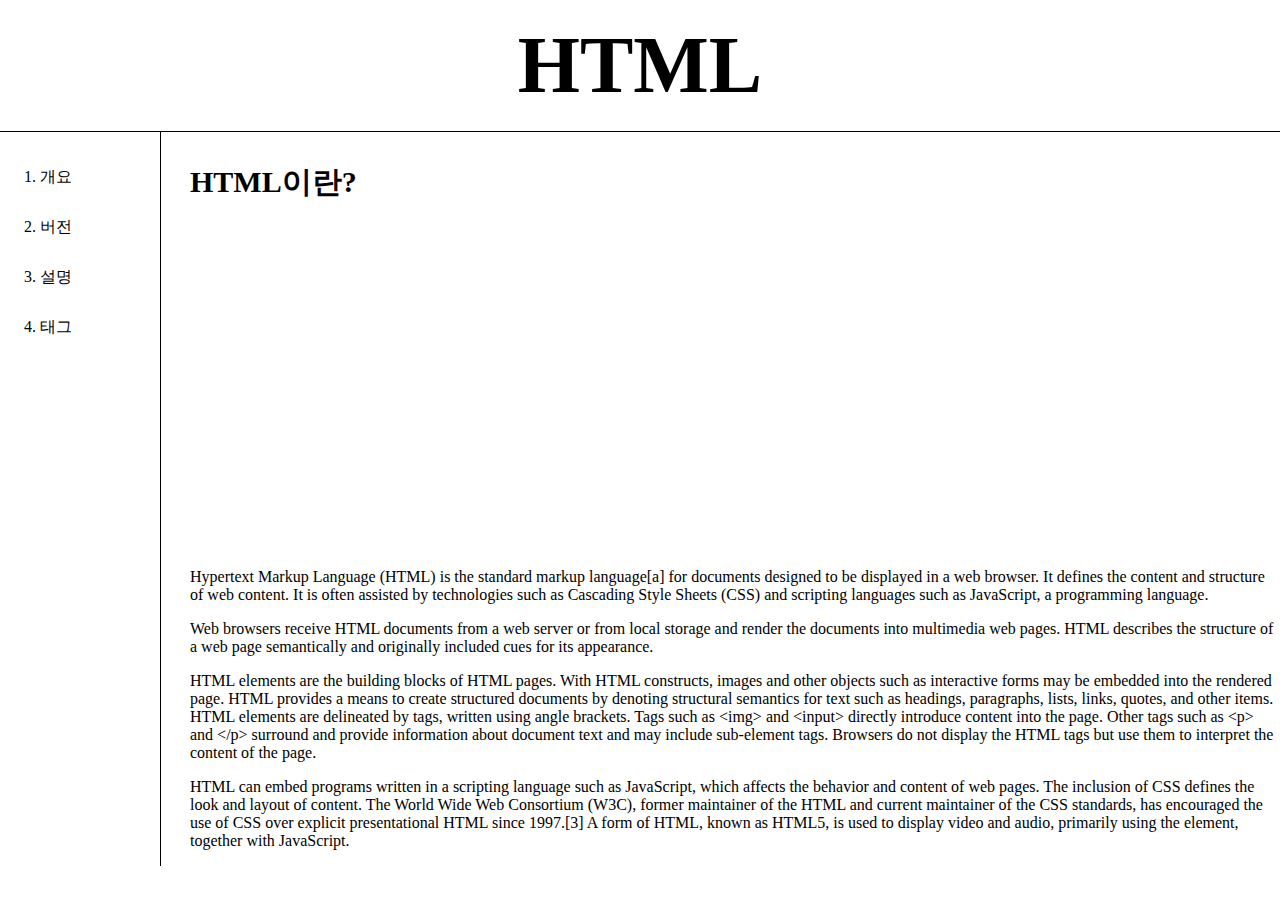
<file: index.html>
<!DOCTYPE html>
<html>
    <head>
        <title>HTML에 대하여</title>
        <meta charset="UTF-8">
        <link rel="stylesheet" href="style.css">
    </head>

    <body>
        
        <h1><a href="index.html">HTML</a></h1>

        <div id="grid">
            
            <ol>
                <li><a href="outline.html">개요</a></li>
                <li><a href="version.html">버전</a></li>
                <li><a href="explanation.html">설명<a></li>
                <li><a href="tag.html">태그<a></li>
            </ol>
            
        

            <div id="article">
                <h3>HTML이란?</h3>
                <iframe width="560" height="315" src="https://www.youtube.com/embed/ok-plXXHlWw?si=TpvuVmTkr2tt9SLg" title="YouTube video player" frameborder="0" allow="accelerometer; autoplay; clipboard-write; encrypted-media; gyroscope; picture-in-picture; web-share" referrerpolicy="strict-origin-when-cross-origin" allowfullscreen></iframe>
                <p>Hypertext Markup Language (HTML) is the standard markup 
                language[a] for documents designed to be displayed in a web
                browser. It defines the content and structure of web 
                content. It is often assisted by technologies such as 
                Cascading Style Sheets (CSS) and scripting languages such 
                as JavaScript, a programming language.</p>
                <p>Web browsers receive HTML documents from a web server 
                or from local storage and render the documents into
                multimedia web pages. HTML describes the structure of a web 
                page semantically and originally included cues for its 
                appearance.</p>
                <p>HTML elements are the building blocks of HTML pages. 
                With HTML constructs, images and other objects such as 
                interactive forms may be embedded into the rendered page. 
                HTML provides a means to create structured documents by 
                denoting structural semantics for text such as headings, 
                paragraphs, lists, links, quotes, and other items. HTML 
                elements are delineated by tags, written using angle 
                brackets. Tags such as &lt;img&gt; and &lt;input&gt; directly introduce 
                content into the page. Other tags such as &lt;p&gt; and &lt;/p&gt; 
                surround and provide information about document text and may 
                include sub-element tags. Browsers do not display the HTML 
                tags but use them to interpret the content of the page.</p>
                <p>HTML can embed programs written in a scripting language such 
                as JavaScript, which affects the behavior and content of web 
                pages. The inclusion of CSS defines the look and layout of 
                content. The World Wide Web Consortium (W3C), former maintainer
                of the HTML and current maintainer of the CSS standards, has 
                encouraged the use of CSS over explicit presentational HTML since
                1997.[3] A form of HTML, known as HTML5, is used to display video 
                and audio, primarily using the element, together with 
                JavaScript.</p>
            </div>
        </div>
        

                 
        
    </body>
</html>
</file>
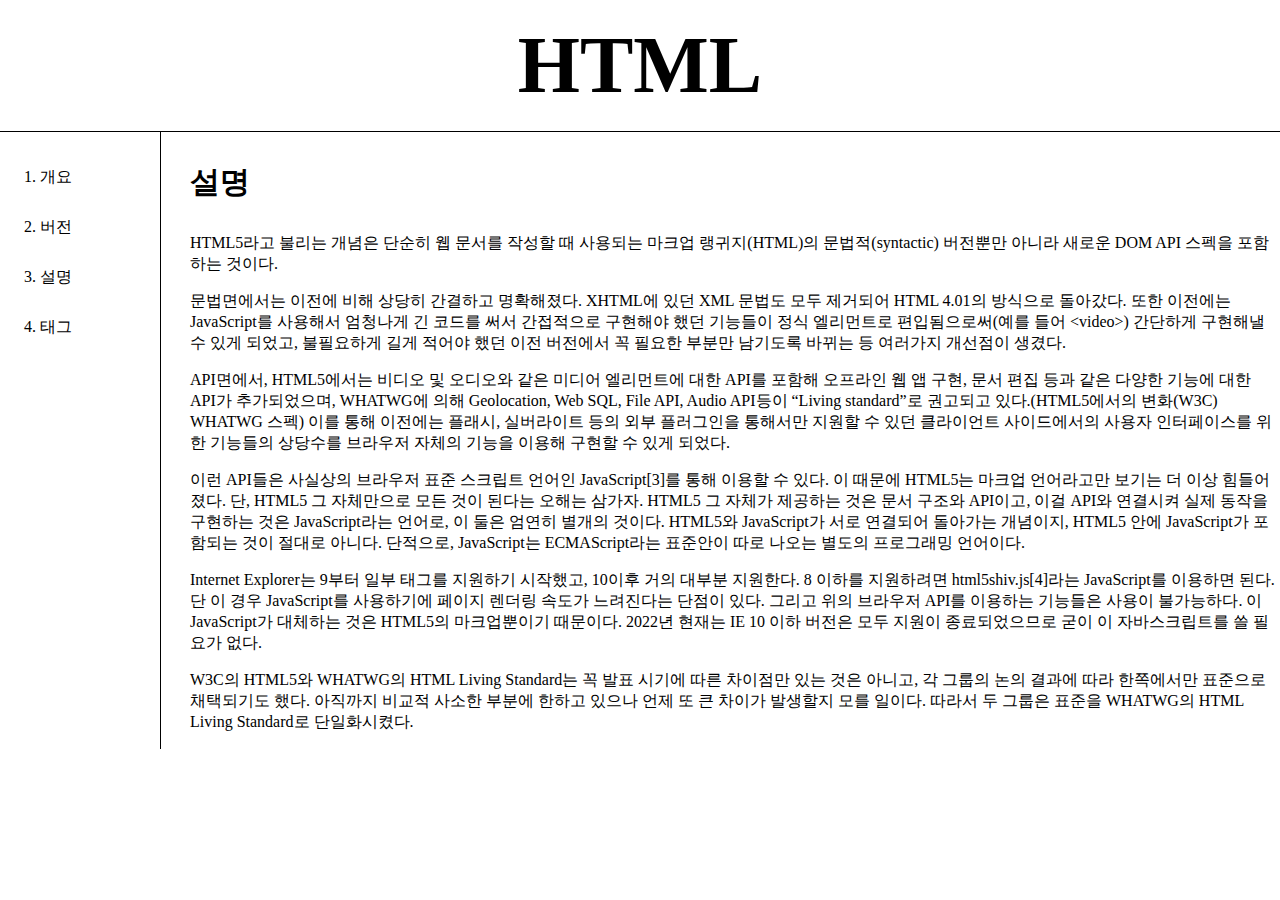
<file: explanation.html>
<!DOCTYPE html>
<html>
    <head>
        <title>HTML에 대하여</title>
        <meta charset="UTF-8">
        <link rel="stylesheet" href="style.css">
    </head>

    <body>
        
        <h1><a href="index.html">HTML</a></h1>

        <div id="grid">
            
            <ol>
                <li><a href="outline.html">개요</a></li>
                <li><a href="version.html">버전</a></li>
                <li><a href="explanation.html">설명<a></li>
                <li><a href="tag.html">태그<a></li>
            </ol>
            


            <div id="article">
                <h3>설명</h3>
                <p>HTML5라고 불리는 개념은 단순히 웹 문서를 작성할 때 사용되는 마크업 랭귀지(HTML)의 문법적(syntactic) 버전뿐만 아니라 새로운 DOM API 스펙을 포함하는 것이다.</p>
                <p>문법면에서는 이전에 비해 상당히 간결하고 명확해졌다. XHTML에 있던 XML 문법도 모두 제거되어 HTML 4.01의 방식으로 돌아갔다. 또한 이전에는 JavaScript를 사용해서 엄청나게 긴 코드를 써서 간접적으로 구현해야 했던 기능들이 정식 엘리먼트로 편입됨으로써(예를 들어 &lt;video&gt;) 간단하게 구현해낼 수 있게 되었고, 불필요하게 길게 적어야 했던 이전 버전에서 꼭 필요한 부분만 남기도록 바뀌는 등 여러가지 개선점이 생겼다.</p>
                <p>API면에서, HTML5에서는 비디오 및 오디오와 같은 미디어 엘리먼트에 대한 API를 포함해 오프라인 웹 앱 구현, 문서 편집 등과 같은 다양한 기능에 대한 API가 추가되었으며, WHATWG에 의해 Geolocation, Web SQL, File API, Audio API등이 “Living standard”로 권고되고 있다.(HTML5에서의 변화(W3C) WHATWG 스펙) 이를 통해 이전에는 플래시, 실버라이트 등의 외부 플러그인을 통해서만 지원할 수 있던 클라이언트 사이드에서의 사용자 인터페이스를 위한 기능들의 상당수를 브라우저 자체의 기능을 이용해 구현할 수 있게 되었다.</p>
                <p>이런 API들은 사실상의 브라우저 표준 스크립트 언어인 JavaScript[3]를 통해 이용할 수 있다. 이 때문에 HTML5는 마크업 언어라고만 보기는 더 이상 힘들어졌다. 단, HTML5 그 자체만으로 모든 것이 된다는 오해는 삼가자. HTML5 그 자체가 제공하는 것은 문서 구조와 API이고, 이걸 API와 연결시켜 실제 동작을 구현하는 것은 JavaScript라는 언어로, 이 둘은 엄연히 별개의 것이다. HTML5와 JavaScript가 서로 연결되어 돌아가는 개념이지, HTML5 안에 JavaScript가 포함되는 것이 절대로 아니다. 단적으로, JavaScript는 ECMAScript라는 표준안이 따로 나오는 별도의 프로그래밍 언어이다.</p>
                <p>Internet Explorer는 9부터 일부 태그를 지원하기 시작했고, 10이후 거의 대부분 지원한다. 8 이하를 지원하려면 html5shiv.js[4]라는 JavaScript를 이용하면 된다. 단 이 경우 JavaScript를 사용하기에 페이지 렌더링 속도가 느려진다는 단점이 있다. 그리고 위의 브라우저 API를 이용하는 기능들은 사용이 불가능하다. 이 JavaScript가 대체하는 것은 HTML5의 마크업뿐이기 때문이다. 2022년 현재는 IE 10 이하 버전은 모두 지원이 종료되었으므로 굳이 이 자바스크립트를 쓸 필요가 없다.</p>
                <p>W3C의 HTML5와 WHATWG의 HTML Living Standard는 꼭 발표 시기에 따른 차이점만 있는 것은 아니고, 각 그룹의 논의 결과에 따라 한쪽에서만 표준으로 채택되기도 했다. 아직까지 비교적 사소한 부분에 한하고 있으나 언제 또 큰 차이가 발생할지 모를 일이다. 따라서 두 그룹은 표준을 WHATWG의 HTML Living Standard로 단일화시켰다.</p>
            
            </div>
        </div>
        

                 
        
    </body>
</html>
</file>
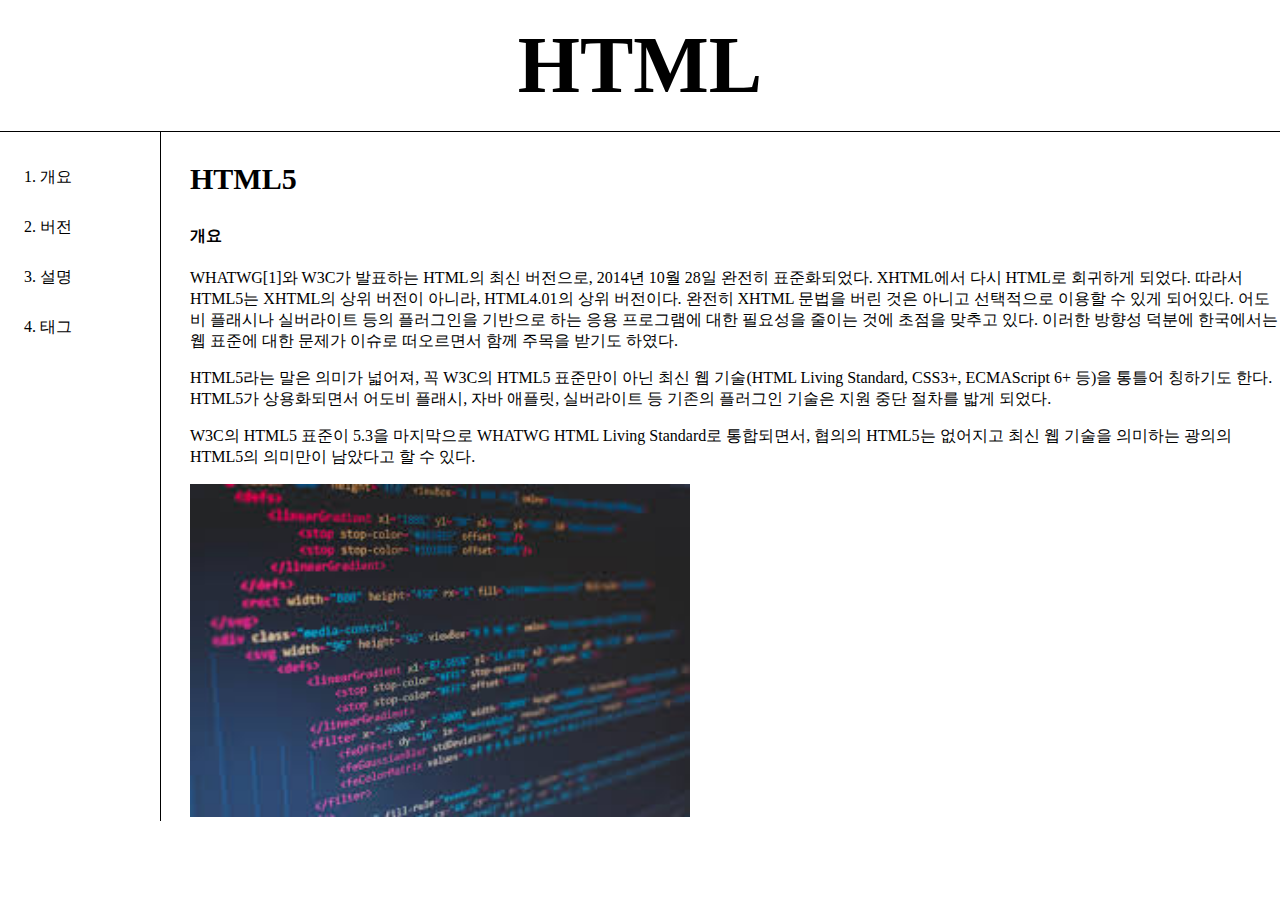
<file: html5.html>
<!DOCTYPE html>
<html>
    <head>
        <title>HTML에 대하여</title>
        <meta charset="UTF-8">
        <link rel="stylesheet" href="style.css">
    </head>

    <body>
        
        <h1><a href="index.html">HTML</a></h1>

        <div id="grid">
            
            <ol>
                <li><a href="outline.html">개요</a></li>
                <li><a href="version.html">버전</a></li>
                <li><a href="explanation.html">설명<a></li>
                <li><a href="tag.html">태그<a></li>
            </ol>
            
        

            <div id="article">
                <h3>HTML5</h3>
                <h4>개요</h4>
                <p>WHATWG[1]와 W3C가 발표하는 HTML의 최신 버전으로, 2014년 10월 28일 완전히 표준화되었다. XHTML에서 다시 HTML로 회귀하게 되었다. 따라서 HTML5는 XHTML의 상위 버전이 아니라, HTML4.01의 상위 버전이다. 완전히 XHTML 문법을 버린 것은 아니고 선택적으로 이용할 수 있게 되어있다. 어도비 플래시나 실버라이트 등의 플러그인을 기반으로 하는 응용 프로그램에 대한 필요성을 줄이는 것에 초점을 맞추고 있다. 이러한 방향성 덕분에 한국에서는 웹 표준에 대한 문제가 이슈로 떠오르면서 함께 주목을 받기도 하였다.</p>
                <p>HTML5라는 말은 의미가 넓어져, 꼭 W3C의 HTML5 표준만이 아닌 최신 웹 기술(HTML Living Standard, CSS3+, ECMAScript 6+ 등)을 통틀어 칭하기도 한다. HTML5가 상용화되면서 어도비 플래시, 자바 애플릿, 실버라이트 등 기존의 플러그인 기술은 지원 중단 절차를 밟게 되었다.</p>
                <p>W3C의 HTML5 표준이 5.3을 마지막으로 WHATWG HTML Living Standard로 통합되면서, 협의의 HTML5는 없어지고 최신 웹 기술을 의미하는 광의의 HTML5의 의미만이 남았다고 할 수 있다.</p>
                <img src="html5.jpg" width="500">
            </div>
        </div>
        

                 
        
    </body>
</html>
</file>
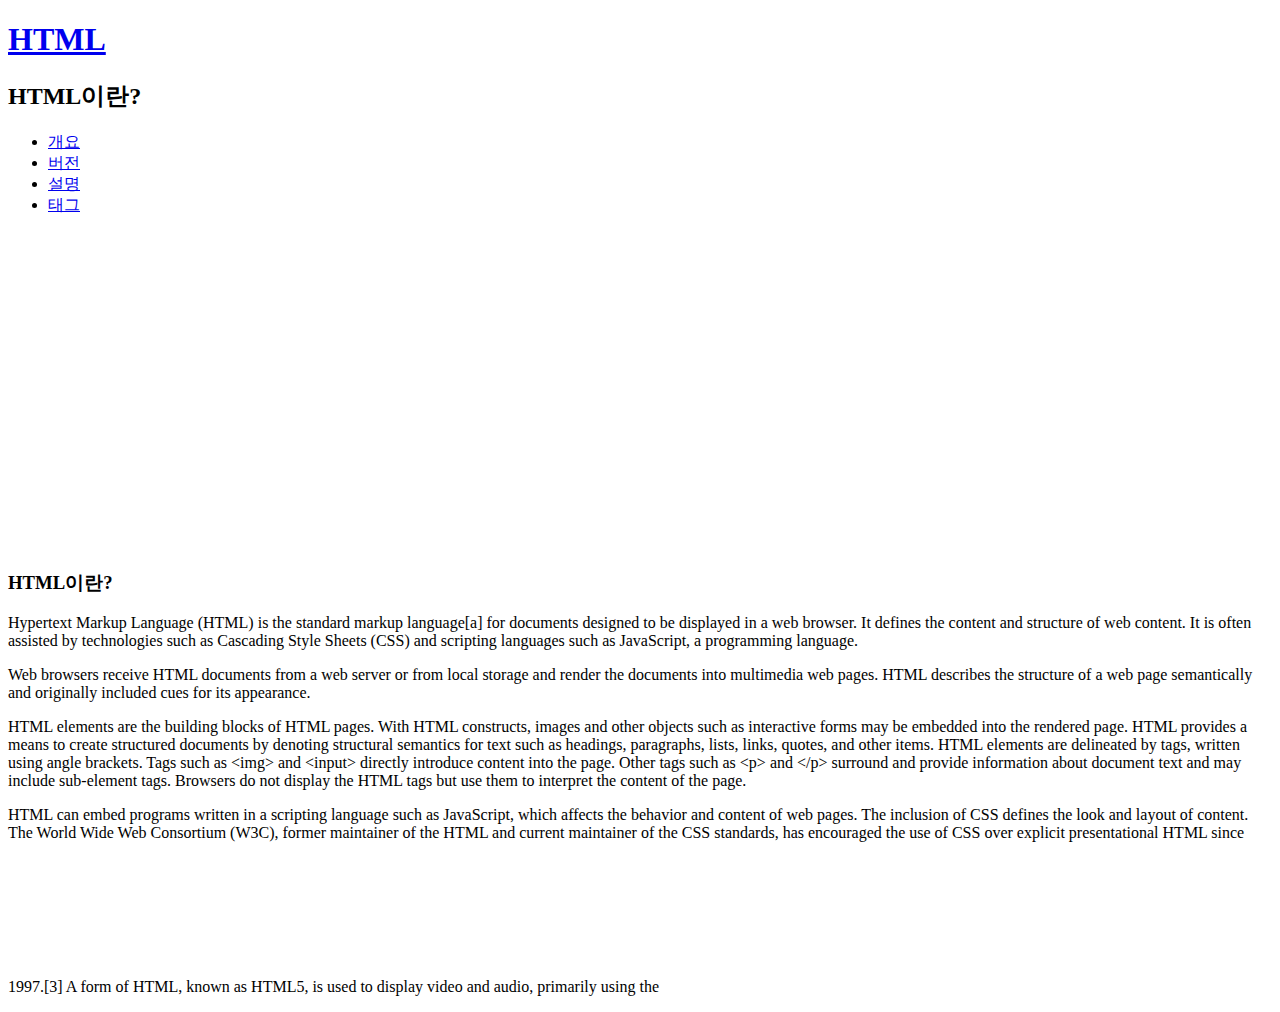
<file: main.html>
<!DOCTYPE html>
<html>
    <head>
        <title>HTML에 대하여</title>
        <meta charset="UTF-8">
    </head>

    <body>
        
        <h1><a href="main.html">HTML</a></h1>
        <h2>HTML이란?</h2>
           
        <ul>
            <li><a href="outline.html">개요</a></li>
            <li><a href="version.html">버전</a></li>
            <li><a href="explanation.html">설명<a></li>
            <li><a href="tag.html">태그<a></li>
        </ul>
           
        <iframe width="560" height="315" src="https://www.youtube.com/embed/ok-plXXHlWw?si=i18tUWCdF2LIjqGt" title="YouTube video player" frameborder="0" allow="accelerometer; autoplay; clipboard-write; encrypted-media; gyroscope; picture-in-picture; web-share" referrerpolicy="strict-origin-when-cross-origin" allowfullscreen></iframe>
        <h3>HTML이란?</h3>
        <p>Hypertext Markup Language (HTML) is the standard markup 
        language[a] for documents designed to be displayed in a web
        browser. It defines the content and structure of web 
        content. It is often assisted by technologies such as 
        Cascading Style Sheets (CSS) and scripting languages such 
        as JavaScript, a programming language.</p>
        <p>Web browsers receive HTML documents from a web server 
        or from local storage and render the documents into
        multimedia web pages. HTML describes the structure of a web 
        page semantically and originally included cues for its 
        appearance.</p>
        <p>HTML elements are the building blocks of HTML pages. 
        With HTML constructs, images and other objects such as 
        interactive forms may be embedded into the rendered page. 
        HTML provides a means to create structured documents by 
        denoting structural semantics for text such as headings, 
        paragraphs, lists, links, quotes, and other items. HTML 
        elements are delineated by tags, written using angle 
        brackets. Tags such as &lt;img&gt; and &lt;input&gt; directly introduce 
        content into the page. Other tags such as &lt;p&gt; and &lt;/p&gt; 
        surround and provide information about document text and may 
        include sub-element tags. Browsers do not display the HTML 
        tags but use them to interpret the content of the page.</p>
        <p>HTML can embed programs written in a scripting language such 
        as JavaScript, which affects the behavior and content of web 
        pages. The inclusion of CSS defines the look and layout of 
        content. The World Wide Web Consortium (W3C), former maintainer
        of the HTML and current maintainer of the CSS standards, has 
        encouraged the use of CSS over explicit presentational HTML since
        1997.[3] A form of HTML, known as HTML5, is used to display video 
        and audio, primarily using the <canvas> element, together with 
        JavaScript.</p>
         
        <p>
            <div id="disqus_thread"></div>
            <script>
    /**
    *  RECOMMENDED CONFIGURATION VARIABLES: EDIT AND UNCOMMENT THE SECTION BELOW TO INSERT DYNAMIC VALUES FROM YOUR PLATFORM OR CMS.
    *  LEARN WHY DEFINING THESE VARIABLES IS IMPORTANT: https://disqus.com/admin/universalcode/#configuration-variables    */
    /*
    var disqus_config = function () {
    this.page.url = PAGE_URL;  // Replace PAGE_URL with your page's canonical URL variable
    this.page.identifier = PAGE_IDENTIFIER; // Replace PAGE_IDENTIFIER with your page's unique identifier variable
    };
    */
            (function() { // DON'T EDIT BELOW THIS LINE
            var d = document, s = d.createElement('script');
            s.src = 'https://hyungiwiki.disqus.com/embed.js';
            s.setAttribute('data-timestamp', +new Date());
            (d.head || d.body).appendChild(s);
            })();
            </script>
            <noscript>Please enable JavaScript to view the <a href="https://disqus.com/?ref_noscript">comments powered by Disqus.</a></noscript>
        </p>
    </body>
</html>
</file>
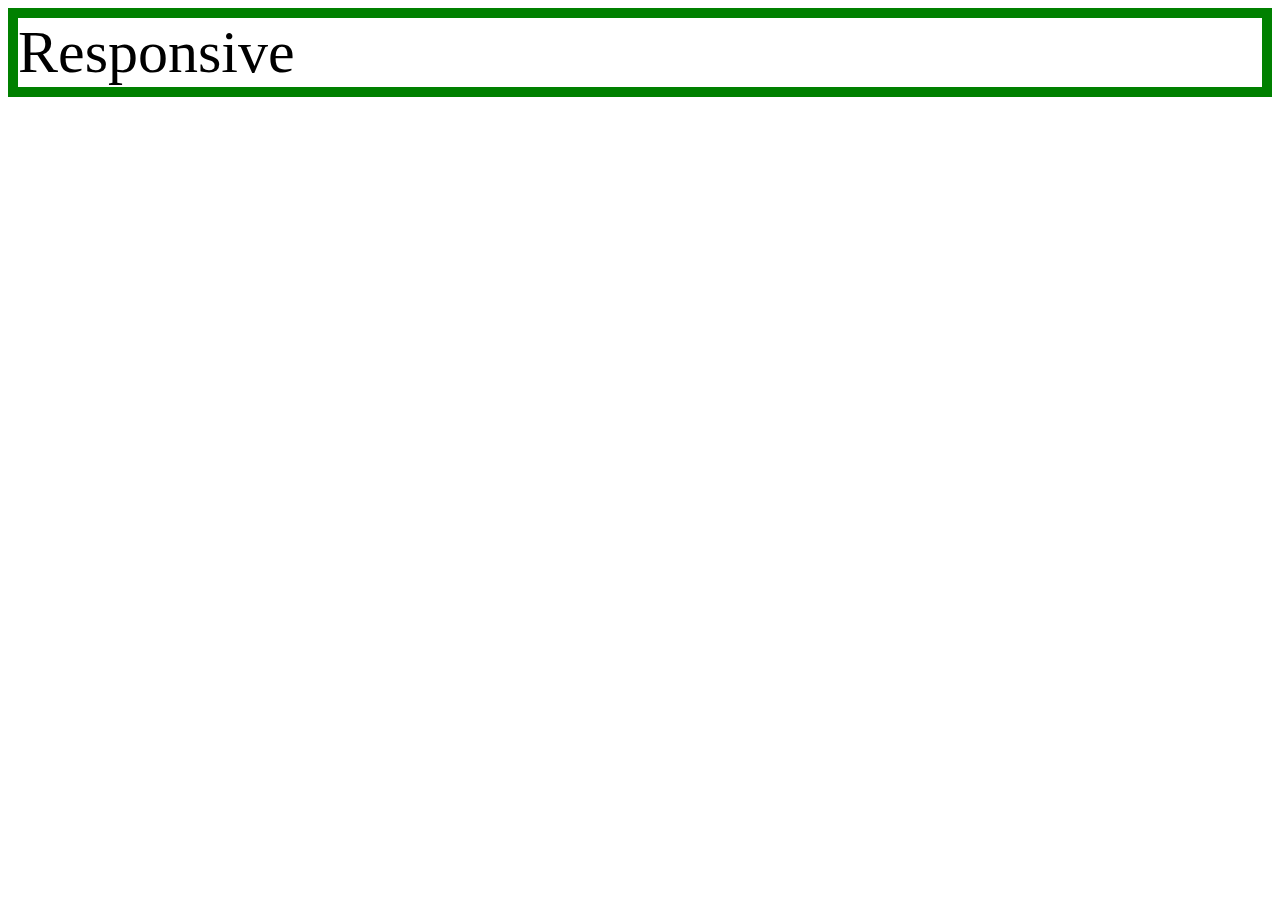
<file: mediaquary.html>
<!DOCTYPE html>
<html>
    <head>
        <meta charset="UTF8">
        <title>
    
        </title>
        <style>
            div{
                border: 10px solid green;
                font-size: 60px;
            }
            @media(max-width:800px){
                div{
                    display:none;
                }
            }
                
        </style>
    </head>

    <body>
        <div>
            Responsive
        </div>
    </body>
</html>
</file>
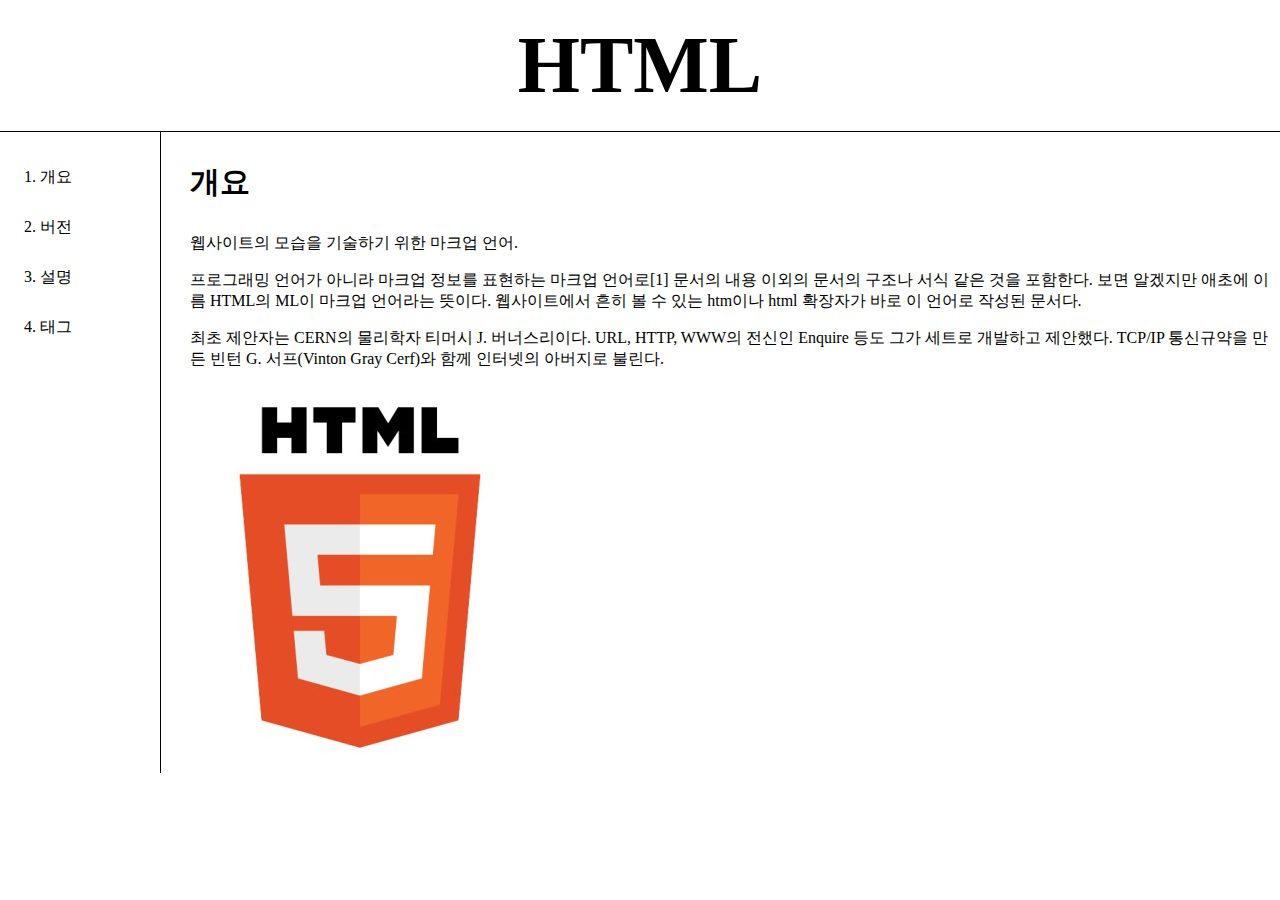
<file: outline.html>
<!DOCTYPE html>
<html>
    <head>
        <title>HTML에 대하여</title>
        <meta charset="UTF-8">
        <link rel="stylesheet" href="style.css">
    </head>

    <body>
        
        <h1><a href="index.html">HTML</a></h1>

        <div id="grid">
            
            <ol>
                <li><a href="outline.html">개요</a></li>
                <li><a href="version.html">버전</a></li>
                <li><a href="explanation.html">설명<a></li>
                <li><a href="tag.html">태그<a></li>
            </ol>
            


            <div id="article">
                <h3>개요</h3>
                <p>웹사이트의 모습을 기술하기 위한 마크업 언어.</p>

                <p>프로그래밍 언어가 아니라 마크업 정보를 표현하는 
                마크업 언어로[1] 문서의 내용 이외의 문서의 구조나 
                서식 같은 것을 포함한다. 보면 알겠지만 애초에 이름 
                HTML의 ML이 마크업 언어라는 뜻이다. 웹사이트에서 흔히 
                볼 수 있는 htm이나 html 확장자가 바로 이 언어로 작성된 
                문서다.</p>

                <p>최초 제안자는 CERN의 물리학자 티머시 J. 버너스리이다. 
                URL, HTTP, WWW의 전신인 Enquire 등도 그가 세트로 개발하고 
                제안했다. TCP/IP 통신규약을 만든 빈턴 G. 서프(Vinton Gray 
                Cerf)와 함께 인터넷의 아버지로 불린다.</p>
                <img src="html logo.jpg">
            </div>
        </div>
        

                 
        
    </body>
</html>
</file>
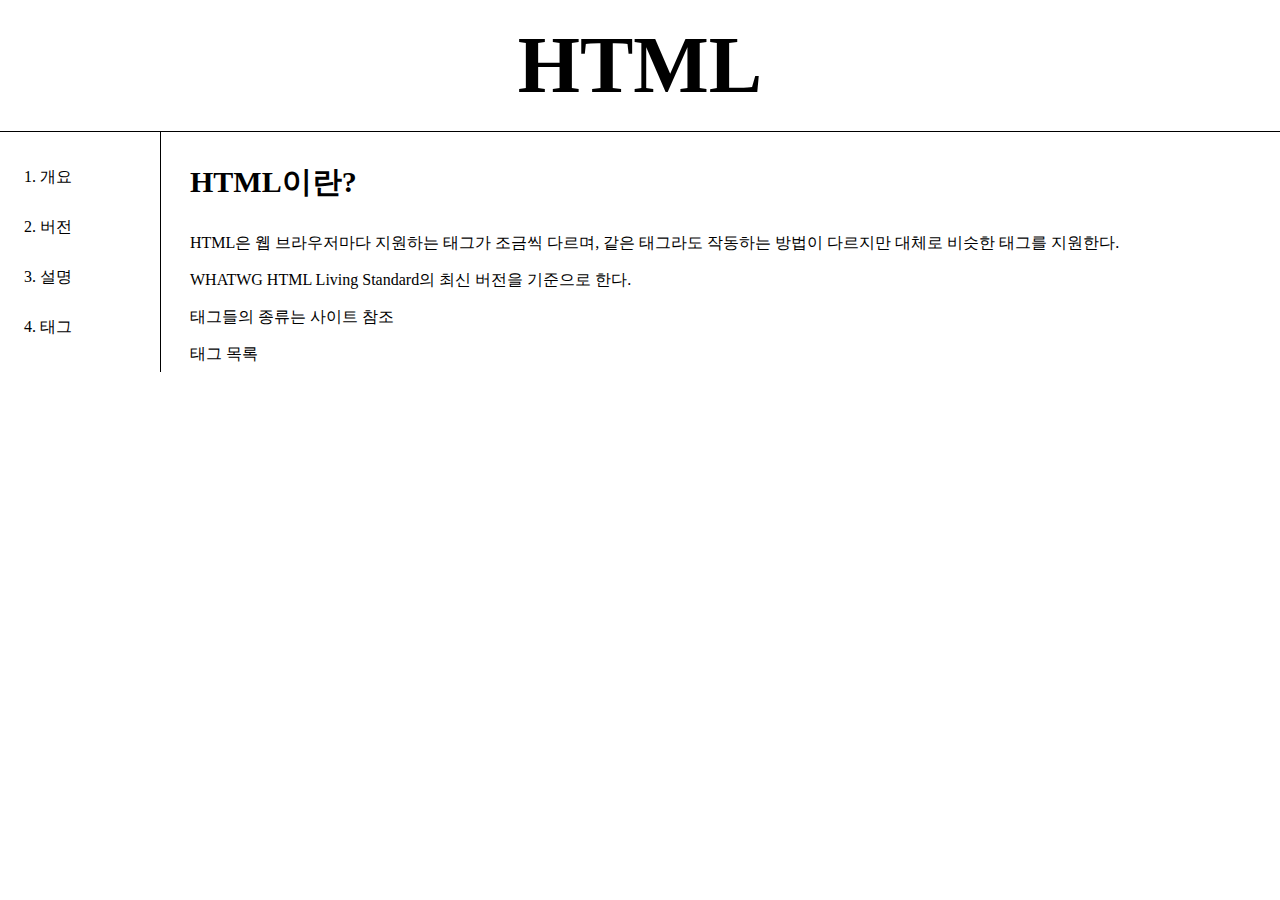
<file: tag.html>
<!DOCTYPE html>
<html>
    <head>
        <title>HTML에 대하여</title>
        <meta charset="UTF-8">
        <link rel="stylesheet" href="style.css">
    </head>

    <body>
        
        <h1><a href="index.html">HTML</a></h1>

        <div id="grid">
            <ol>
                <li><a href="outline.html">개요</a></li>
                <li><a href="version.html">버전</a></li>
                <li><a href="explanation.html">설명</a></li>
                <li><a href="tag.html">태그</a></li>
            </ol>
        
            <div id="article">
                <h3>HTML이란?</h3>
                <p>HTML은 웹 브라우저마다 지원하는 태그가 조금씩 다르며, 같은 태그라도 작동하는 방법이 다르지만 대체로 비슷한 태그를 지원한다.</p>
                <p>WHATWG HTML Living Standard의 최신 버전을 기준으로 한다.</p>
                <p id="expert">태그들의 종류는 사이트 참조 </p><a href="https://www.w3schools.com/tags/default.asp">태그 목록</a>

            </div>
        </div>
        

                 
        
    </body>
</html>
</file>
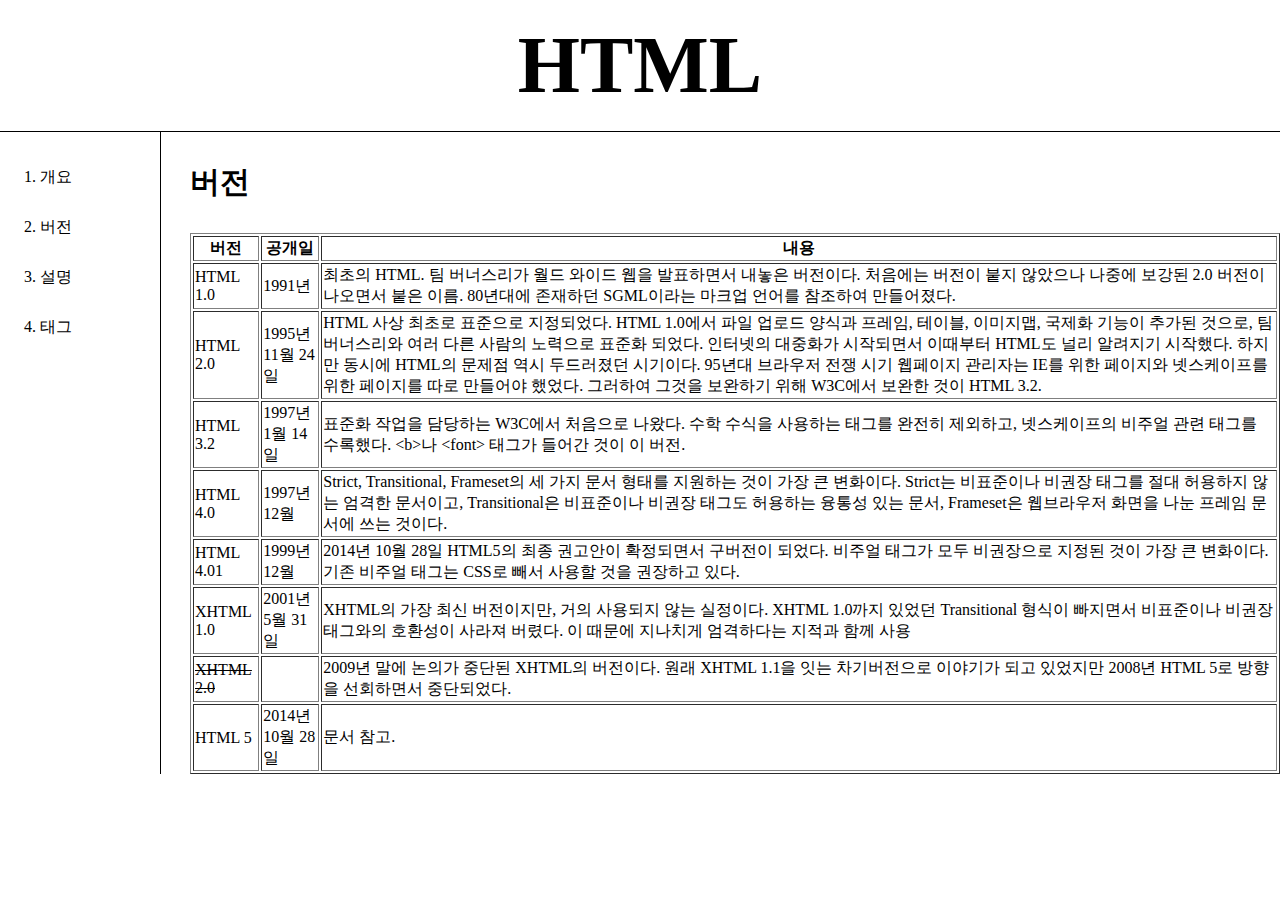
<file: version.html>
<!DOCTYPE html>
<html>
    <head>
        <title>HTML에 대하여</title>
        <meta charset="UTF-8">
        <link rel="stylesheet" href="style.css">
    </head>

    <body>
        
        <h1><a href="index.html">HTML</a></h1>

        <div id="grid">
            
            <ol>
                <li><a href="outline.html">개요</a></li>
                <li><a href="version.html">버전</a></li>
                <li><a href="explanation.html">설명<a></li>
                <li><a href="tag.html">태그<a></li>
            </ol>
            


            <div id="article">
                <h3>버전</h3>
                <table border="1">
                    <tr>
                        <th>버전</th>
                        <th>공개일</th>
                        <th>내용</th>
                    </tr>
                    <tr>
                        <td>HTML 1.0</td>
                        <td>1991년</td>
                        <td>최초의 HTML. 팀 버너스리가 월드 와이드 웹을 
                        발표하면서 내놓은 버전이다. 처음에는 버전이 붙지 
                        않았으나 나중에 보강된 2.0 버전이 나오면서 붙은 
                        이름. 80년대에 존재하던 SGML이라는 마크업 언어를 
                        참조하여 만들어졌다.</td>
                    </tr>
                    <tr>
                        <td>HTML 2.0</td>
                        <td>1995년 11월 24일</td>
                        <td>HTML 사상 최초로 표준으로 지정되었다.
                        HTML 1.0에서 파일 업로드 양식과 프레임, 
                        테이블, 이미지맵, 국제화 기능이 추가된 것으로,
                        팀 버너스리와 여러 다른 사람의 노력으로 표준화
                        되었다. 인터넷의 대중화가 시작되면서 이때부터 
                        HTML도 널리 알려지기 시작했다. 하지만 
                        동시에 HTML의 문제점 역시 두드러졌던 시기이다. 
                        95년대 브라우저 전쟁 시기 웹페이지 관리자는 IE를
                        위한 페이지와 넷스케이프를 위한 페이지를 따로 
                        만들어야 했었다. 그러하여 그것을 보완하기 위해
                        W3C에서 보완한 것이 HTML 3.2.</td>
                    </tr>
                    <tr>
                        <td>HTML 3.2</td>
                        <td>1997년1월 14일</td>
                        <td>표준화 작업을 담당하는 W3C에서 처음으로 나왔다. 
                        수학 수식을 사용하는 태그를 완전히 제외하고, 
                        넷스케이프의 비주얼 관련 태그를 수록했다. &lt;b&gt;나 &lt;font&gt;
                        태그가 들어간 것이 이 버전.</td>
                    </tr>
                    <tr>
                        <td>HTML 4.0</td>
                        <td>1997년 12월</td>
                        <td>Strict, Transitional, Frameset의 세 가지 문서 
                        형태를 지원하는 것이 가장 큰 변화이다. Strict는 
                        비표준이나 비권장 태그를 절대 허용하지 않는 엄격한 
                        문서이고, Transitional은 비표준이나 비권장 태그도 
                        허용하는 융통성 있는 문서, Frameset은 웹브라우저 
                        화면을 나눈 프레임 문서에 쓰는 것이다.</td>
                    </tr>
                    <tr>
                        <td>HTML 4.01</td>
                        <td>1999년 12월</td>
                        <td>2014년 10월 28일 HTML5의 최종 권고안이 
                        확정되면서 구버전이 되었다. 비주얼 태그가 모두 
                        비권장으로 지정된 것이 가장 큰 변화이다. 기존 비주얼
                        태그는 CSS로 빼서 사용할 것을 권장하고 있다.</td>
                    </tr>
                    <tr>
                        <td>XHTML 1.0</td>
                        <td>2001년 5월 31일</td>
                        <td>XHTML의 가장 최신 버전이지만, 거의 사용되지 않는
                        실정이다. XHTML 1.0까지 있었던 Transitional 형식이 
                        빠지면서 비표준이나 비권장 태그와의 호환성이 사라져
                        버렸다. 이 때문에 지나치게 엄격하다는 지적과 함께 
                        사용</td>
                    </tr>
                    <tr>
                        <td><s>XHTML 2.0</s></td>
                        <td></td>
                        <td>2009년 말에 논의가 중단된 XHTML의 버전이다. 
                        원래 XHTML 1.1을 잇는 차기버전으로 이야기가 되고 
                        있었지만 2008년 HTML 5로 방향을 선회하면서 
                        중단되었다.</td>
                    </tr>
                    <tr>
                        <td><a href="html5.html">HTML 5</a></td>
                        <td>2014년 10월 28일</td>
                        <td>문서 참고.</td>
                    </tr>
                </table>
            </div>
        </div>
        

                 
        
    </body>
</html>
</file>
<file: style.css>
body{
    margin: 0px;
}
a{
    color: black;
    text-decoration: none;
}
h1{
    text-align: center;
    font-size: 80px;
    border-bottom: 1px solid black;
    margin: 0px;
    padding: 20px;
}
ol{
    border-right:1px solid black;
    width:100px;
    margin:0px;
    padding:20px;
    line-height: 50px;
}
#grid{
    display:grid;
    grid-template-columns:150px 1fr;
}
#article{
    padding-left: 40px;
}
#grid ol{
    padding-left: 40px;
}
h3{
    font-size: 30px;
}
@media(max-width:800px){
    h1{
        font-size: 40px;
    }
    ol{
        border-right: none;
        border-bottom: 1px solid black;
        margin-bottom: 0px;
        padding-right: 800px;
        
       
    }
    #grid{
        display: block;
        
    }
}
</file>
